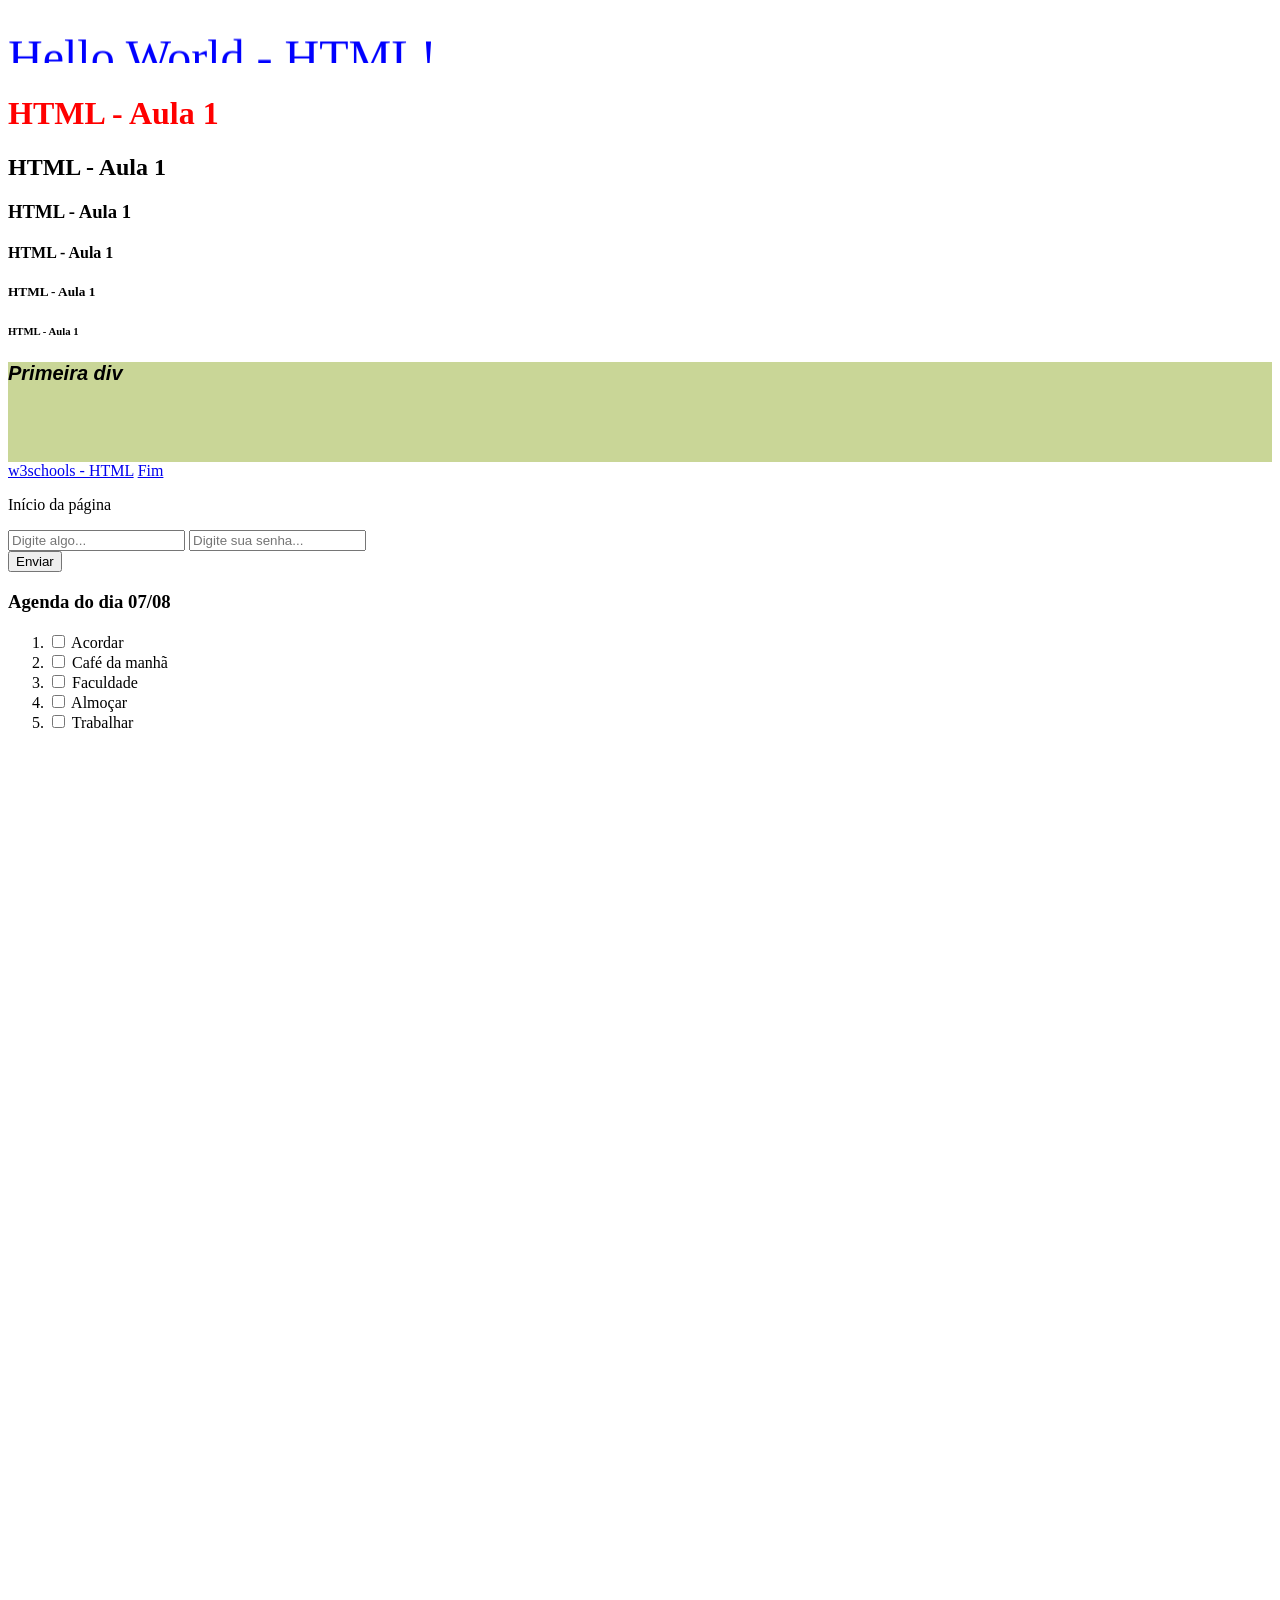
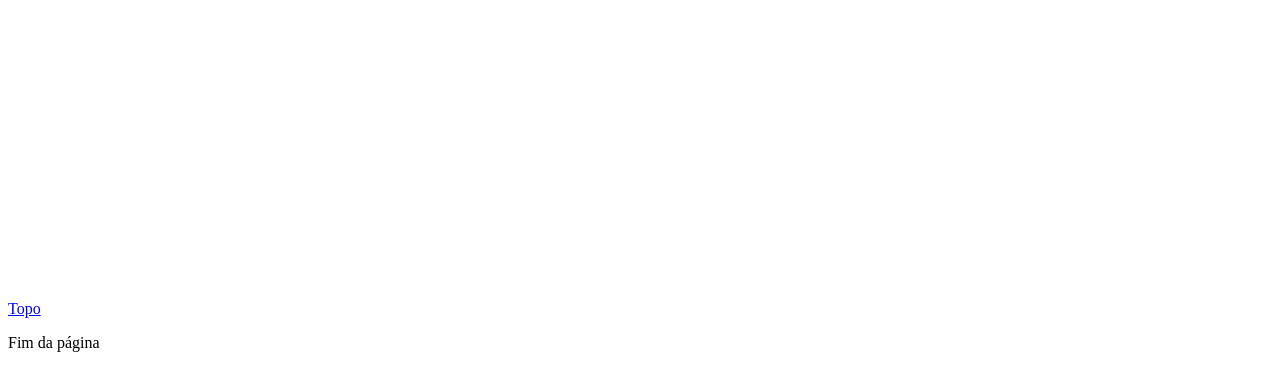
<file: Aula HTML/index.html>
<!DOCTYPE html>
<html lang="en">
<head>
    <meta charset="UTF-8"><!--8-bit Unicode Transformation Format-->
    <meta name="viewport" content="width=device-width, initial-scale=1.0">
    <title>HTML - Aula 1</title>
</head>
<body>

    <font size="100" color="blue">
        <marquee direction="down" scrollamount="5">Hello World - HTML!</marquee>
    </font>

    <font size="" color="red">
        <h1>HTML - Aula 1</h1>
    </font>
    <h2>HTML - Aula 1</h2>
    <h3>HTML - Aula 1</h3> 
    <h4>HTML - Aula 1</h4>
    <h5>HTML - Aula 1</h5>
    <h6>HTML - Aula 1</h6>

    <div id="div1">
        <p>Primeira div</p>
    </div>

    <style>
        #div1 {
            background-color: rgb(201, 214, 151);
            width: 100%;
            height: 100px;
            font-style: italic;
            font-size: 20px;
            font-family: Arial;
            font-weight: bold;
        }
    </style>


    <a href="https://www.w3schools.com/html/">w3schools - HTML</a>  

    <!--Link interno-->
      
    <a href="#Fim">Fim</a>
    <p id="Topo" >Início da página</p>

    <div>
        <input type="text" placeholder="Digite algo...">
        <input type="password" placeholder="Digite sua senha...">
    </div>
    
    <div>
        <input type="button" value="Enviar">
    </div>
   

    <h3>Agenda do dia 07/08</h3>
    <ol>
        <li><input type="checkbox" id="item1"> Acordar</li>
        <li><input type="checkbox" id="item2"> Café da manhã</li>
        <li><input type="checkbox" id="item3"> Faculdade</li>
        <li><input type="checkbox" id="item4"> Almoçar</li>
        <li><input type="checkbox" id="item5"> Trabalhar</li>
    </ol>

    <br><br><br><br><br><br><br><br>
    <br><br><br><br><br><br><br><br>
    <br><br><br><br><br><br><br><br>
    <br><br><br><br><br><br><br><br>
    <br><br><br><br><br><br><br><br>
    <br><br><br><br><br><br><br><br>
    <br><br><br><br><br><br><br><br>
    <br><br><br><br><br><br><br><br>

    <a href="#Topo">Topo</a>

    <p id="Fim">Fim da página</p>

</body>
</html>
</file>
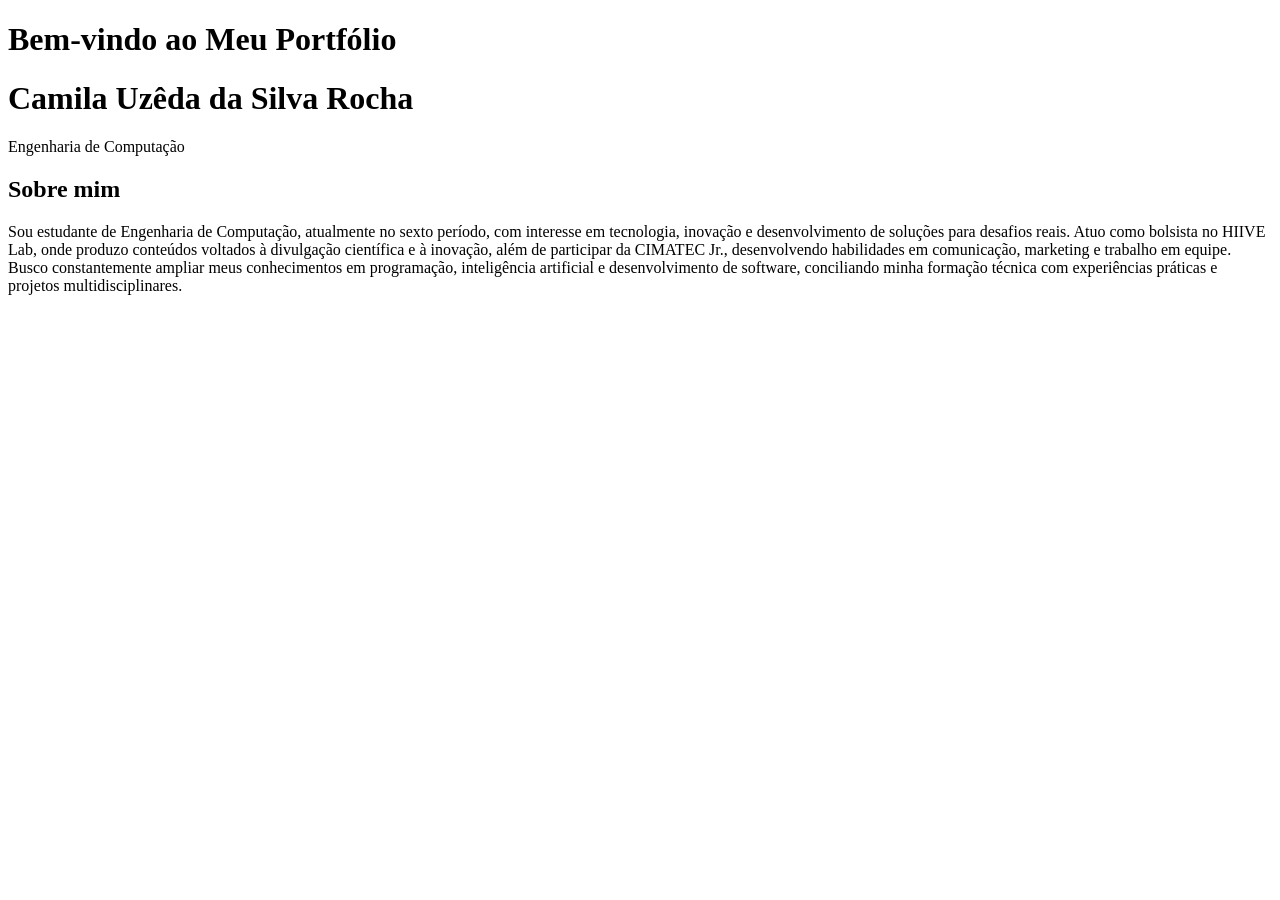
<file: Miniportifólio/index.html>
<!DOCTYPE html>
<html lang="pt-br">
<head>
    <meta charset="UTF-8">
    <meta name="viewport" content="width=device-width, initial-scale=1.0">
    <title>Meu Portfólio</title>
</head>
<body>
    <header>
        <h1>Bem-vindo ao Meu Portfólio</h1>
    </header>
    <div class="card">
        <h1>Camila Uzêda da Silva Rocha</h1>
        <div class="curso">Engenharia de Computação</div>
        
        <h2>Sobre mim</h2>
        <p>
            Sou estudante de Engenharia de Computação, atualmente no sexto período, com interesse em tecnologia, inovação e desenvolvimento de soluções para desafios reais. Atuo como bolsista no HIIVE Lab, onde produzo conteúdos voltados à divulgação científica e à inovação, além de participar da CIMATEC Jr., desenvolvendo habilidades em comunicação, marketing e trabalho em equipe. Busco constantemente ampliar meus conhecimentos em programação, inteligência artificial e desenvolvimento de software, conciliando minha formação técnica com experiências práticas e projetos multidisciplinares.
        </p>
    </div>

</body>
</html>
</file>
